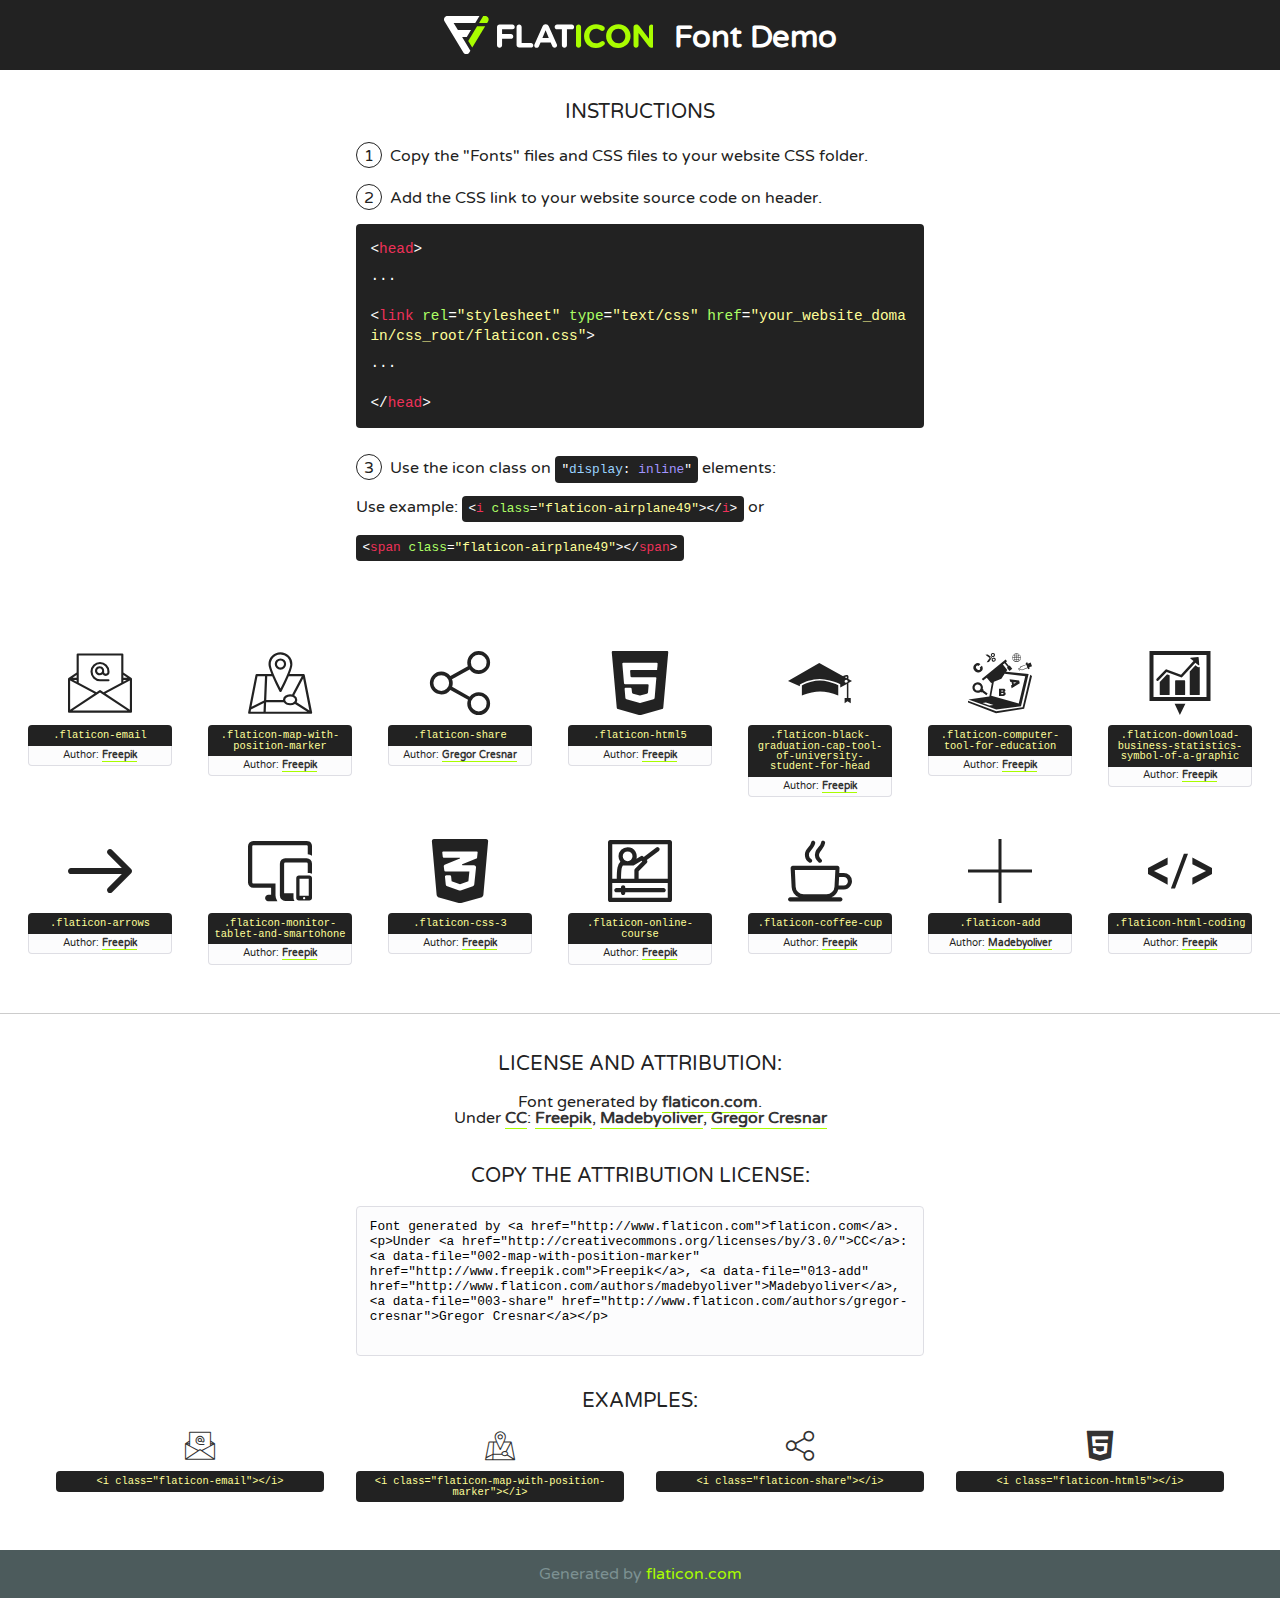
<file: App/static/fonts/flaticon.html>
<!DOCTYPE html>
<!--
  Flaticon icon font: Flaticon
  Creation date: 07/06/2017 07:15
-->
<html>
<!DOCTYPE html>
<html>

<head>
    <title>Flaticon WebFont</title>
    <link href="http://fonts.googleapis.com/css?family=Varela+Round" rel="stylesheet" type="text/css" />
    <link rel="stylesheet" type="text/css" href="flaticon.css">
    <meta charset="UTF-8">
    <style>
    html, body, div, span, applet, object, iframe,
    h1, h2, h3, h4, h5, h6, p, blockquote, pre,
    a, abbr, acronym, address, big, cite, code,
    del, dfn, em, img, ins, kbd, q, s, samp,
    small, strike, strong, sub, sup, tt, var,
    b, u, i, center,
    dl, dt, dd, ol, ul, li,
    fieldset, form, label, legend,
    table, caption, tbody, tfoot, thead, tr, th, td,
    article, aside, canvas, details, embed, 
    figure, figcaption, footer, header, hgroup, 
    menu, nav, output, ruby, section, summary,
    time, mark, audio, video {
        margin: 0;
        padding: 0;
        border: 0;
        font-size: 100%;
        font: inherit;
        vertical-align: baseline;
    }
    /* HTML5 display-role reset for older browsers */
    article, aside, details, figcaption, figure, 
    footer, header, hgroup, menu, nav, section {
        display: block;
    }
    body {
        line-height: 1;
    }
    ol, ul {
        list-style: none;
    }
    blockquote, q {
        quotes: none;
    }
    blockquote:before, blockquote:after,
    q:before, q:after {
        content: '';
        content: none;
    }
    table {
        border-collapse: collapse;
        border-spacing: 0;
    }
    body {
        font-family: 'Varela Round', Helvetica, Arial, sans-serif;
        font-size: 16px;
        color: #222;
    }
    a {
        color: #333;
        border-bottom: 1px solid #a9fd00;
        font-weight: bold;
        text-decoration: none;
    }
    * {
        -moz-box-sizing: border-box;
        -webkit-box-sizing: border-box;
        box-sizing: border-box;
        margin: 0;
        padding: 0;
    }
    [class^="flaticon-"]:before, [class*=" flaticon-"]:before, [class^="flaticon-"]:after, [class*=" flaticon-"]:after {
        font-family: Flaticon;
        font-size: 30px;
        font-style: normal;
        margin-left: 20px;
        color: #333;
    }
    .wrapper {
        max-width: 600px;
        margin: auto;
        padding: 0 1em;
    }
    .title {
        font-size: 1.25em;
        text-align: center;
        margin-bottom: 1em;
        text-transform: uppercase;
    }
    header {
        text-align: center;
        background-color: #222;
        color: #fff;
        padding: 1em;
    }
    header .logo {
        width: 210px;
        height: 38px;
        display: inline-block;
        vertical-align: middle;
        margin-right: 1em;
        border: none;
    }
    header strong {
        font-size: 1.95em;
        font-weight: bold;
        vertical-align: middle;
        margin-top: 5px;
        display: inline-block;
    }
    .demo {
        margin: 2em auto;
        line-height: 1.25em;
    }
    .demo ul li {
        margin-bottom: 1em;
    }
    .demo ul li .num {
        color: #222;
        border-radius: 20px;
        display: inline-block;
        width: 26px;
        padding: 3px;
        height: 26px;
        text-align: center;
        margin-right: 0.5em;
        border: 1px solid #222;
    }
    .demo ul li code {
        background-color: #222;
        border-radius: 4px;
        padding: 0.25em 0.5em;
        display: inline-block;
        color: #fff;
        font-family: Consolas,Monaco,Lucida Console,Liberation Mono,DejaVu Sans Mono,Bitstream Vera Sans Mono,Courier New, monospace;
        font-weight: lighter;
        margin-top: 1em;
        font-size: 0.8em;
        word-break: break-all;
    }
    .demo ul li code.big {
        padding: 1em;
        font-size: 0.9em;
    }
    .demo ul li code .red {
        color: #EF3159;
    }
    .demo ul li code .green {
        color: #ACFF65;
    }
    .demo ul li code .yellow {
        color: #FFFF99;
    }
    .demo ul li code .blue {
        color: #99D3FF;
    }
    .demo ul li code .purple {
        color: #A295FF;
    }
    .demo ul li code .dots {
        margin-top: 0.5em;
        display: block;
    }
    #glyphs {
        border-bottom: 1px solid #ccc;
        padding: 2em 0;
        text-align: center;
    }
    .glyph {
        display: inline-block;
        width: 9em;
        margin: 1em;
        text-align: center;
        vertical-align: top;
        background: #FFF;
    }
    .glyph .glyph-icon {
        padding: 10px;
        display: block;
        font-family:"Flaticon";
        font-size: 64px;
        line-height: 1;
    }
    .glyph .glyph-icon:before {
        font-size: 64px;
        color: #222;
        margin-left: 0;
    }
    .class-name {
        font-size: 0.65em;
        background-color: #222;
        color: #fff;
        border-radius: 4px 4px 0 0;
        padding: 0.5em;
        color: #FFFF99;
        font-family: Consolas,Monaco,Lucida Console,Liberation Mono,DejaVu Sans Mono,Bitstream Vera Sans Mono,Courier New, monospace;
    }
    .author-name {
        font-size: 0.6em;
        background-color: #fcfcfd;
        border: 1px solid #DEDEE4;
        border-top: 0;
        border-radius: 0 0 4px 4px;
        padding: 0.5em;
    }
    .class-name:last-child {
        font-size: 10px;
        color:#888;
    }
    .class-name:last-child a {
        font-size: 10px;
        color:#555;
    }
    .class-name:last-child a:hover {
        color:#a9fd00;
    }
    .glyph > input {
        display: block;
        width: 100px;
        margin: 5px auto;
        text-align: center;
        font-size: 12px;
        cursor: text;
    }
    .glyph > input.icon-input {
        font-family:"Flaticon";
        font-size: 16px;
        margin-bottom: 10px;
    }
    .attribution .title {
        margin-top: 2em;
    }
    .attribution textarea {
        background-color: #fcfcfd;
        padding: 1em;
        border: none;
        box-shadow: none;
        border: 1px solid #DEDEE4;
        border-radius: 4px;
        resize: none;
        width: 100%;
        height: 150px;
        font-size: 0.8em;
        font-family: Consolas,Monaco,Lucida Console,Liberation Mono,DejaVu Sans Mono,Bitstream Vera Sans Mono,Courier New, monospace;
        -webkit-appearance: none;
    }
    .iconsuse {
        margin: 2em auto;
        text-align: center;
        max-width: 1200px;
    }
    .iconsuse:after {
        content: '';
        display: table;
        clear: both;
    }
    .iconsuse .image {
        float: left;
        width: 25%;
        padding: 0 1em;
    }
    .iconsuse .image p {
        margin-bottom: 1em;
    }
    .iconsuse .image span {
        display: block;
        font-size: 0.65em;
        background-color: #222;
        color: #fff;
        border-radius: 4px;
        padding: 0.5em;
        color: #FFFF99;
        margin-top: 1em;
        font-family: Consolas,Monaco,Lucida Console,Liberation Mono,DejaVu Sans Mono,Bitstream Vera Sans Mono,Courier New, monospace;
    }
    #footer {
        text-align: center;
        background-color: #4C5B5C;
        color: #7c9192;
        padding: 1em;
    }
    #footer a {
        border: none;
        color: #a9fd00;
        font-weight: normal;
    }
    @media (max-width: 960px) {
        .iconsuse .image {
            width: 50%;
        }
    }
    @media (max-width: 560px) {
        .iconsuse .image {
            width: 100%;
        }
    }
    </style>
</head>

<body class="characters-off">

    <header>
        <a href="http://www.flaticon.com" target="_blank" class="logo">
            <svg version="1.1" xmlns="http://www.w3.org/2000/svg" xmlns:xlink="http://www.w3.org/1999/xlink" xmlns:a="http://ns.adobe.com/AdobeSVGViewerExtensions/3.0/" viewBox="0 0 560.875 102.036" enable-background="new 0 0 560.875 102.036" xml:space="preserve">
                <defs>
                </defs>
                <g>
                    <g class="letters">
                        <path fill="#ffffff" d="M141.596,29.675c0-3.777,2.985-6.767,6.764-6.767h34.438c3.426,0,6.15,2.728,6.15,6.15
                        c0,3.43-2.724,6.149-6.15,6.149h-27.674v13.091h23.719c3.429,0,6.151,2.724,6.151,6.15c0,3.43-2.723,6.149-6.151,6.149h-23.719
                        v17.574c0,3.773-2.986,6.761-6.764,6.761c-3.779,0-6.764-2.989-6.764-6.761V29.675z"></path>
                        <path fill="#ffffff" d="M193.844,29.149c0-3.781,2.985-6.767,6.764-6.767c3.776,0,6.763,2.985,6.763,6.767v42.957h25.039
                        c3.426,0,6.149,2.726,6.149,6.153c0,3.425-2.723,6.15-6.149,6.15h-31.802c-3.779,0-6.764-2.986-6.764-6.768V29.149z"></path>
                        <path fill="#ffffff" d="M241.891,75.71l21.438-48.407c1.492-3.341,4.215-5.357,7.906-5.357h0.792
                        c3.686,0,6.323,2.017,7.815,5.357l21.439,48.407c0.436,0.967,0.701,1.845,0.701,2.723c0,3.602-2.809,6.501-6.414,6.501
                        c-3.161,0-5.269-1.845-6.499-4.655l-4.132-9.661h-27.059l-4.301,10.102c-1.144,2.631-3.426,4.214-6.237,4.214
                        c-3.517,0-6.24-2.81-6.24-6.325C241.1,77.64,241.451,76.677,241.891,75.71z M279.932,58.666l-8.521-20.297l-8.526,20.297H279.932
                        z"></path>
                        <path fill="#ffffff" d="M314.864,35.387H301.86c-3.429,0-6.239-2.813-6.239-6.238c0-3.429,2.811-6.24,6.239-6.24h39.533
                        c3.426,0,6.237,2.811,6.237,6.24c0,3.425-2.811,6.238-6.237,6.238h-13.001v42.785c0,3.773-2.99,6.761-6.764,6.761
                        c-3.779,0-6.764-2.989-6.764-6.761V35.387z"></path>
                        <path fill="#A9FD00" d="M352.615,29.149c0-3.781,2.985-6.767,6.767-6.767c3.774,0,6.761,2.985,6.761,6.767v49.024
                        c0,3.773-2.987,6.761-6.761,6.761c-3.781,0-6.767-2.989-6.767-6.761V29.149z"></path>
                        <path fill="#A9FD00" d="M374.132,53.836v-0.179c0-17.481,13.178-31.801,32.065-31.801c9.22,0,15.459,2.458,20.557,6.238
                        c1.402,1.054,2.637,2.985,2.637,5.357c0,3.692-2.985,6.59-6.681,6.59c-1.845,0-3.071-0.702-4.044-1.319
                        c-3.776-2.813-7.729-4.393-12.562-4.393c-10.364,0-17.831,8.611-17.831,19.154v0.173c0,10.542,7.291,19.329,17.831,19.329
                        c5.715,0,9.492-1.756,13.359-4.834c1.049-0.874,2.458-1.491,4.039-1.491c3.429,0,6.325,2.813,6.325,6.236
                        c0,2.106-1.056,3.78-2.282,4.834c-5.539,4.834-12.036,7.733-21.878,7.733C387.572,85.464,374.132,71.493,374.132,53.836z"></path>
                        <path fill="#A9FD00" d="M433.009,53.836v-0.179c0-17.481,13.79-31.801,32.766-31.801c18.981,0,32.592,14.143,32.592,31.628v0.173
                        c0,17.483-13.785,31.807-32.769,31.807C446.625,85.464,433.009,71.32,433.009,53.836z M484.224,53.836v-0.179
                        c0-10.539-7.725-19.326-18.626-19.326c-10.893,0-18.449,8.611-18.449,19.154v0.173c0,10.542,7.73,19.329,18.626,19.329
                        C476.676,72.986,484.224,64.378,484.224,53.836z"></path>
                        <path fill="#A9FD00" d="M506.233,29.321c0-3.774,2.99-6.763,6.767-6.763h1.401c3.252,0,5.183,1.583,7.029,3.953l26.093,34.265
                        V29.059c0-3.692,2.99-6.677,6.681-6.677c3.683,0,6.671,2.985,6.671,6.677v48.934c0,3.78-2.987,6.765-6.764,6.765h-0.436
                        c-3.257,0-5.188-1.581-7.034-3.953l-27.056-35.492v32.944c0,3.687-2.985,6.676-6.678,6.676c-3.683,0-6.673-2.989-6.673-6.676
                        V29.321z"></path>
                    </g>
                    <g class="insignia">
                        <path fill="#ffffff" d="M48.372,56.137h12.517l11.156-18.537H37.186L25.688,18.539h57.825L94.668,0H9.271
                        C5.925,0,2.842,1.801,1.198,4.716c-1.644,2.907-1.593,6.482,0.134,9.343l50.38,83.501c1.678,2.781,4.689,4.476,7.938,4.476
                        c3.246,0,6.257-1.695,7.935-4.476l2.898-4.804L48.372,56.137z"></path>
                        <g class="i">
                            <path fill="#A9FD00" d="M93.575,18.539h0.031v0.004l21.652,0.004l2.705-4.488c1.727-2.861,1.778-6.436,0.133-9.343
                            C116.454,1.801,113.371,0,110.026,0h-5.294L93.575,18.539z"></path>
                            <polygon fill="#A9FD00" points="88.291,27.356 64.725,66.486 75.519,84.404 109.942,27.356"></polygon>
                        </g>
                    </g>
                </g>
            </svg>
        </a>
        <strong>Font Demo</strong>
    </header>


    <section class="demo wrapper">

        <p class="title">Instructions</p>

        <ul>
            <li>
                <span class="num">1</span>Copy the "Fonts" files and CSS files to your website CSS folder.
            </li>
            <li>
                <span class="num">2</span>Add the CSS link to your website source code on header.
                <code class="big">
                    &lt;<span class="red">head</span>&gt;
                    <br/><span class="dots">...</span>
                    <br/>&lt;<span class="red">link</span> <span class="green">rel</span>=<span class="yellow">"stylesheet"</span> <span class="green">type</span>=<span class="yellow">"text/css"</span> <span class="green">href</span>=<span class="yellow">"your_website_domain/css_root/flaticon.css"</span>&gt;
                    <br/><span class="dots">...</span>
                    <br/>&lt;/<span class="red">head</span>&gt;
                </code>
            </li>

            <li>
                <p>
                    <span class="num">3</span>Use the icon class on <code>"<span class="blue">display</span>:<span class="purple"> inline</span>"</code> elements:
                    <br />
                    Use example: <code>&lt;<span class="red">i</span> <span class="green">class</span>=<span class="yellow">&quot;flaticon-airplane49&quot;</span>&gt;&lt;/<span class="red">i</span>&gt;</code> or <code>&lt;<span class="red">span</span> <span class="green">class</span>=<span class="yellow">&quot;flaticon-airplane49&quot;</span>&gt;&lt;/<span class="red">span</span>&gt;</code>
            </li>
        </ul>

    </section>




   <section id="glyphs">          
    
      
        <div class="glyph"><div class="glyph-icon flaticon-email"></div>
            <div class="class-name">.flaticon-email</div>
            <div class="author-name">Author: <a data-file="001-email" href="http://www.freepik.com">Freepik</a> </div> 
        </div>        
        
        <div class="glyph"><div class="glyph-icon flaticon-map-with-position-marker"></div>
            <div class="class-name">.flaticon-map-with-position-marker</div>
            <div class="author-name">Author: <a data-file="002-map-with-position-marker" href="http://www.freepik.com">Freepik</a> </div> 
        </div>        
        
        <div class="glyph"><div class="glyph-icon flaticon-share"></div>
            <div class="class-name">.flaticon-share</div>
            <div class="author-name">Author: <a data-file="003-share" href="http://www.flaticon.com/authors/gregor-cresnar">Gregor Cresnar</a> </div> 
        </div>        
        
        <div class="glyph"><div class="glyph-icon flaticon-html5"></div>
            <div class="class-name">.flaticon-html5</div>
            <div class="author-name">Author: <a data-file="004-html5" href="http://www.freepik.com">Freepik</a> </div> 
        </div>        
        
        <div class="glyph"><div class="glyph-icon flaticon-black-graduation-cap-tool-of-university-student-for-head"></div>
            <div class="class-name">.flaticon-black-graduation-cap-tool-of-university-student-for-head</div>
            <div class="author-name">Author: <a data-file="005-black-graduation-cap-tool-of-university-student-for-head" href="http://www.freepik.com">Freepik</a> </div> 
        </div>        
        
        <div class="glyph"><div class="glyph-icon flaticon-computer-tool-for-education"></div>
            <div class="class-name">.flaticon-computer-tool-for-education</div>
            <div class="author-name">Author: <a data-file="006-computer-tool-for-education" href="http://www.freepik.com">Freepik</a> </div> 
        </div>        
        
        <div class="glyph"><div class="glyph-icon flaticon-download-business-statistics-symbol-of-a-graphic"></div>
            <div class="class-name">.flaticon-download-business-statistics-symbol-of-a-graphic</div>
            <div class="author-name">Author: <a data-file="007-download-business-statistics-symbol-of-a-graphic" href="http://www.freepik.com">Freepik</a> </div> 
        </div>        
        
        <div class="glyph"><div class="glyph-icon flaticon-arrows"></div>
            <div class="class-name">.flaticon-arrows</div>
            <div class="author-name">Author: <a data-file="008-arrows" href="http://www.freepik.com">Freepik</a> </div> 
        </div>        
        
        <div class="glyph"><div class="glyph-icon flaticon-monitor-tablet-and-smartohone"></div>
            <div class="class-name">.flaticon-monitor-tablet-and-smartohone</div>
            <div class="author-name">Author: <a data-file="009-monitor-tablet-and-smartohone" href="http://www.freepik.com">Freepik</a> </div> 
        </div>        
        
        <div class="glyph"><div class="glyph-icon flaticon-css-3"></div>
            <div class="class-name">.flaticon-css-3</div>
            <div class="author-name">Author: <a data-file="010-css-3" href="http://www.freepik.com">Freepik</a> </div> 
        </div>        
        
        <div class="glyph"><div class="glyph-icon flaticon-online-course"></div>
            <div class="class-name">.flaticon-online-course</div>
            <div class="author-name">Author: <a data-file="011-online-course" href="http://www.freepik.com">Freepik</a> </div> 
        </div>        
        
        <div class="glyph"><div class="glyph-icon flaticon-coffee-cup"></div>
            <div class="class-name">.flaticon-coffee-cup</div>
            <div class="author-name">Author: <a data-file="012-coffee-cup" href="http://www.freepik.com">Freepik</a> </div> 
        </div>        
        
        <div class="glyph"><div class="glyph-icon flaticon-add"></div>
            <div class="class-name">.flaticon-add</div>
            <div class="author-name">Author: <a data-file="013-add" href="http://www.flaticon.com/authors/madebyoliver">Madebyoliver</a> </div> 
        </div>        
        
        <div class="glyph"><div class="glyph-icon flaticon-html-coding"></div>
            <div class="class-name">.flaticon-html-coding</div>
            <div class="author-name">Author: <a data-file="014-html-coding" href="http://www.freepik.com">Freepik</a> </div> 
        </div>        
        

    </section>



    <section class="attribution wrapper"   style="text-align:center;">

      <div class="title">License and attribution:</div><div class="attrDiv">Font generated by <a href="http://www.flaticon.com">flaticon.com</a>. <div><p>Under <a href="http://creativecommons.org/licenses/by/3.0/">CC</a>: <a data-file="002-map-with-position-marker" href="http://www.freepik.com">Freepik</a>, <a data-file="013-add" href="http://www.flaticon.com/authors/madebyoliver">Madebyoliver</a>, <a data-file="003-share" href="http://www.flaticon.com/authors/gregor-cresnar">Gregor Cresnar</a></p>  </div>
      </div>
      <div class="title">Copy the Attribution License:</div>

    <textarea onclick="this.focus();this.select();">Font generated by &lt;a href=&quot;http://www.flaticon.com&quot;&gt;flaticon.com&lt;/a&gt;. <p>Under <a href="http://creativecommons.org/licenses/by/3.0/">CC</a>: <a data-file="002-map-with-position-marker" href="http://www.freepik.com">Freepik</a>, <a data-file="013-add" href="http://www.flaticon.com/authors/madebyoliver">Madebyoliver</a>, <a data-file="003-share" href="http://www.flaticon.com/authors/gregor-cresnar">Gregor Cresnar</a></p>  
     </textarea>

    </section>

    <section class="iconsuse">

          <div class="title">Examples:</div>            
             
            <div class="image">
                <p>
                    <i class="glyph-icon flaticon-email"></i> 
                    <span>&lt;i class=&quot;flaticon-email&quot;&gt;&lt;/i&gt;</span>
                </p>
            </div>
            
            <div class="image">
                <p>
                    <i class="glyph-icon flaticon-map-with-position-marker"></i> 
                    <span>&lt;i class=&quot;flaticon-map-with-position-marker&quot;&gt;&lt;/i&gt;</span>
                </p>
            </div>
            
            <div class="image">
                <p>
                    <i class="glyph-icon flaticon-share"></i> 
                    <span>&lt;i class=&quot;flaticon-share&quot;&gt;&lt;/i&gt;</span>
                </p>
            </div>
            
            <div class="image">
                <p>
                    <i class="glyph-icon flaticon-html5"></i> 
                    <span>&lt;i class=&quot;flaticon-html5&quot;&gt;&lt;/i&gt;</span>
                </p>
            </div>
                       
        </div>
                            
    </section>

<div id="footer">
    <div>Generated by <a href="http://www.flaticon.com">flaticon.com</a>
    </div>
</div>



</body>
</html>
</file>
<file: App/static/fonts/flaticon.css>
/*
  	Flaticon icon font: Flaticon
  	Creation date: 07/06/2017 07:15
  	*/

@font-face {
  font-family: "Flaticon";
  src: url("./Flaticon.eot");
  src: url("./Flaticon.eot?#iefix") format("embedded-opentype"),
       url("./Flaticon.woff") format("woff"),
       url("./Flaticon.ttf") format("truetype"),
       url("./Flaticon.svg#Flaticon") format("svg");
  font-weight: normal;
  font-style: normal;
}

@media screen and (-webkit-min-device-pixel-ratio:0) {
  @font-face {
    font-family: "Flaticon";
    src: url("./Flaticon.svg#Flaticon") format("svg");
  }
}

[class^="flaticon-"]:before, [class*=" flaticon-"]:before,
[class^="flaticon-"]:after, [class*=" flaticon-"]:after {   
  font-family: Flaticon;
        font-size: 20px;
font-style: normal;
margin-left: 20px;
}

.flaticon-email:before { content: "\f100"; }
.flaticon-map-with-position-marker:before { content: "\f101"; }
.flaticon-share:before { content: "\f102"; }
.flaticon-html5:before { content: "\f103"; }
.flaticon-black-graduation-cap-tool-of-university-student-for-head:before { content: "\f104"; }
.flaticon-computer-tool-for-education:before { content: "\f105"; }
.flaticon-download-business-statistics-symbol-of-a-graphic:before { content: "\f106"; }
.flaticon-arrows:before { content: "\f107"; }
.flaticon-monitor-tablet-and-smartohone:before { content: "\f108"; }
.flaticon-css-3:before { content: "\f109"; }
.flaticon-online-course:before { content: "\f10a"; }
.flaticon-coffee-cup:before { content: "\f10b"; }
.flaticon-add:before { content: "\f10c"; }
.flaticon-html-coding:before { content: "\f10d"; }
</file>
